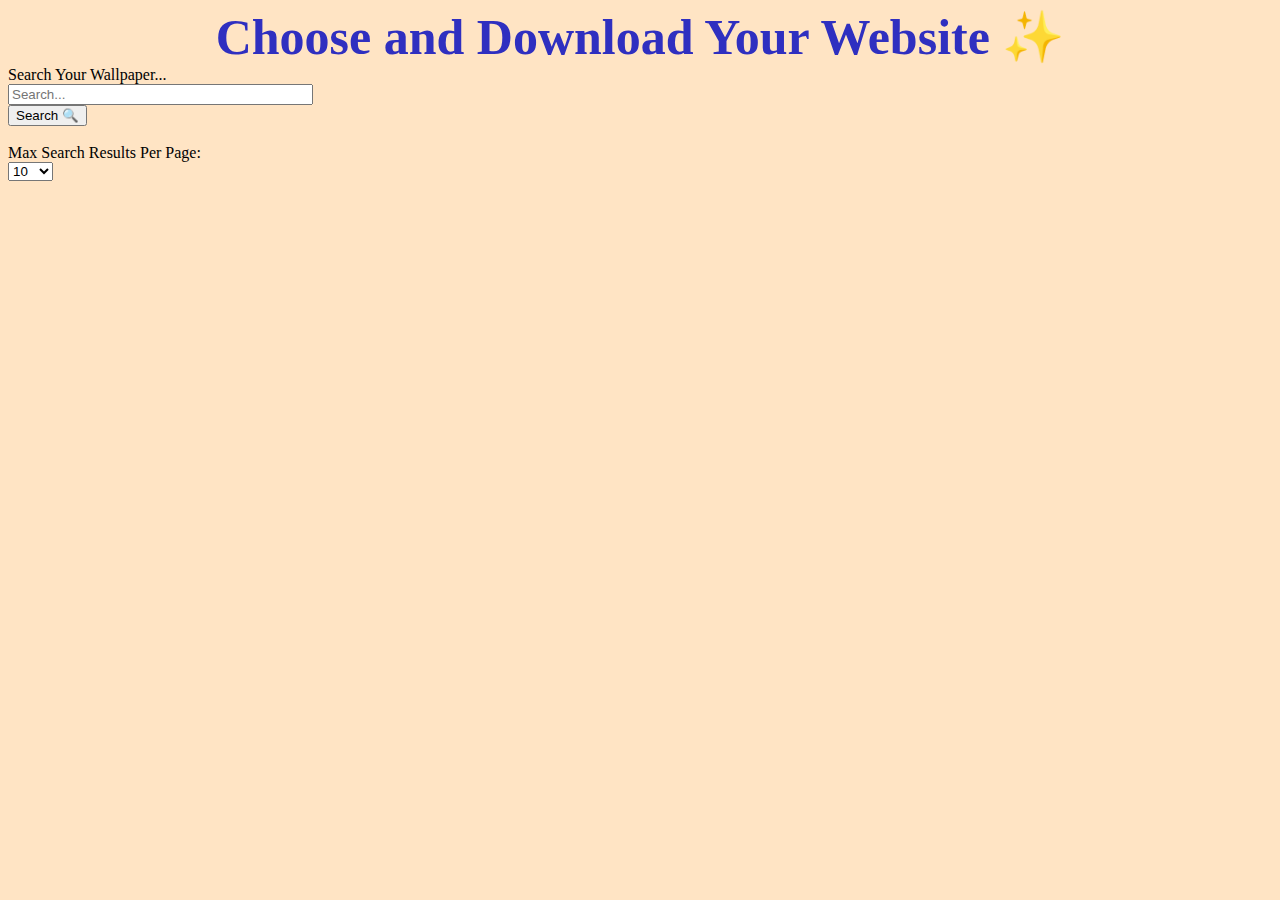
<file: chooseAndDownloadYourWallpaper/src/index.html>
<!DOCTYPE html>
<html lang="en">
<head>
    <meta charset="UTF-8">
    <meta http-equiv="X-UA-Compatible" content="IE=edge">
    <meta name="viewport" content="width=device-width, initial-scale=1.0">
    <title>Choose and Download Your Wallpaper</title>
    <link rel="icon" type="icon/x-icon" href="../images and icons/icon.png">
    <link rel="stylesheet" href="./index.css">
</head>

<body>
    <div class="navArea">
        <!-- This area will be without search bar. 
        The search bar will be in the area of next <div> element. 
        This area will be,
        1. Non-sticky and,
        2. Non-scrollable.-->
        
        <b>Choose and Download Your Website &#10024;</b>
    </div>

    <div class="serachBarArea">
        <form>
            <div class="firstRow">
                <div class="labelArea">
                    <label for="Search Bar">
                        Search Your Wallpaper...
                    </label>
                </div>
                <div class="searchArea">
                    <input class="searchBar" type="search" name="Search Bar"
                    maxlength="30" size="35" placeholder="Search...">
                </div>
                <div class="searchButton">
                    <input class="buttonForSearch" type="button" name="Search Button"
                    value="Search &#128269;">
                </div>
            </div>
            <br>
            <div class="secondRow">
                <div class="labelArea">
                    <label for="resultNumbers">
                        Max Search Results Per Page:
                    </label>
                </div>
                <div class="dropdownResult">
                    <select id="dropdownList" name="resultNumbers">
                        <option value="10">10</option>
                        <option value="20">20</option>
                        <option value="30">30</option>
                        <option value="40">40</option>
                        <option value="50">50</option>
                        <option value="60">60</option>
                        <option value="100">100</option>
                        <option value="All">All</option>
                    </select>
                </div>
            </div>
        </form>
    </div>
    
    <div class="contentArea">
    <!-- From this <div> element the content will be scrollable. -->
        
    </div>

    <footer>

    </footer>
</body>
</html>
</file>
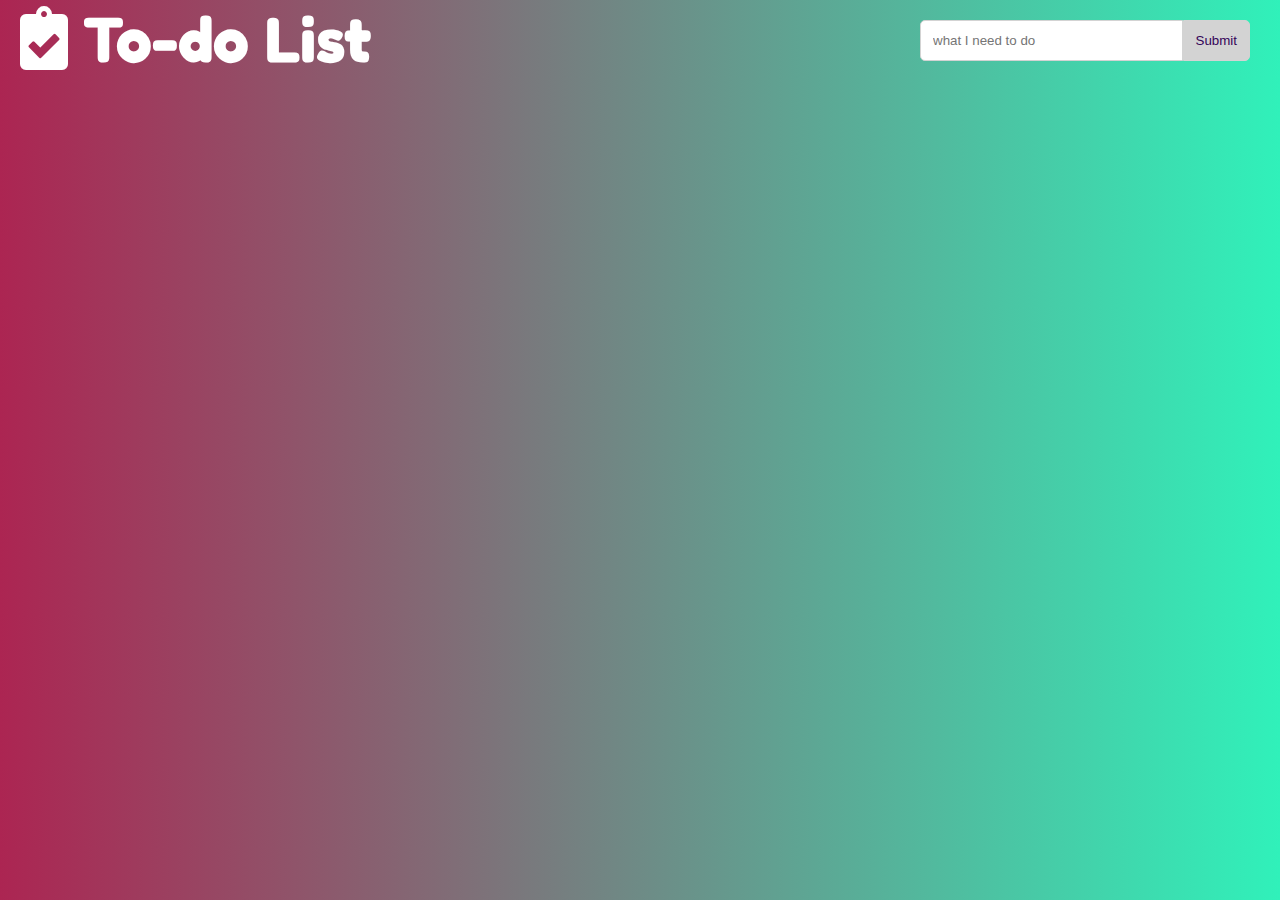
<file: Main.html>
<!DOCTYPE html>
<html lang="en">
<head>
  <meta charset="UTF-8">
  <meta name="viewport" content="width=device-width, initial-scale=1.0">
  <link rel="stylesheet" href="https://cdnjs.cloudflare.com/ajax/libs/font-awesome/5.15.3/css/all.min.css">
  <link rel="shortcut icon" type="image/png" href="list.png" />
  <link rel="stylesheet" href="Main.css">
  <title>To-do List</title>
</head>
<body>

  <main>
    <header>
      <div class="container">
        <div id="header">
          <h2><i class="fas fa-clipboard-check"></i> To-do List</h2>
          <div class="user_input">
            <input type="text" id="input" placeholder="what I need to do"><button id="add_item">Submit</button>
          </div>
        </div>
      </div>
    </header>
    
    <section>
      <div class="container">
        <div id="to_do_list"></div>
      </div>
    </section>
  </main>  

  <script src="Main.js"></script>
</body>

</html>
</file>
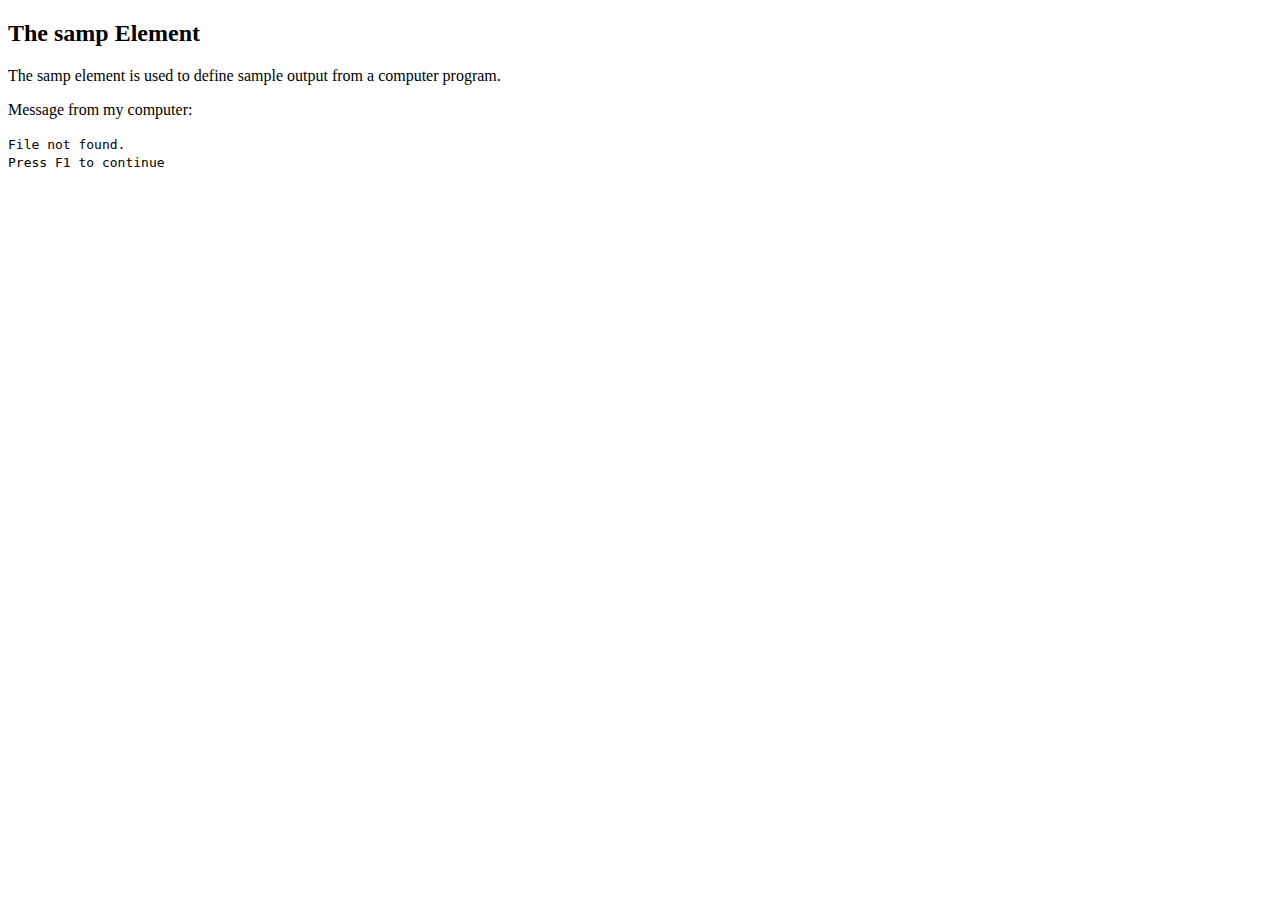
<file: One.html>
<!DOCTYPE html>

<html>

<body>

<h2>The samp Element</h2>

<p>The samp element is used to define sample output from a computer program.</p>

<p>Message from my computer:</p>

<p><samp>File not found.<br>Press F1 to continue</samp></p>

</body>

</html>
</file>
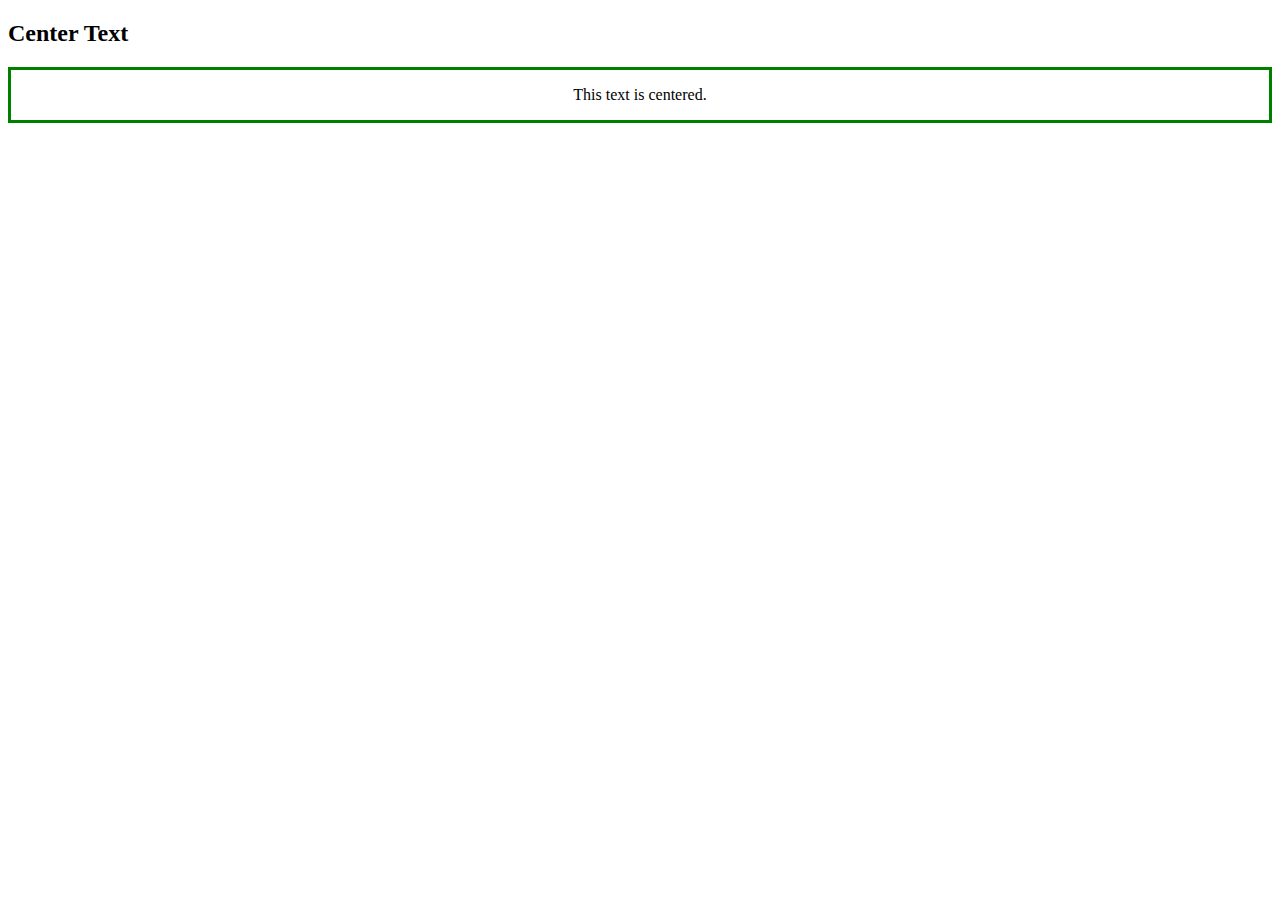
<file: Second.html>
<!DOCTYPE html>

<html>

<head>

<style>

.center {

  text-align: center;

  border: 3px solid green;

}

</style>

</head>

<body>

<h2>Center Text</h2>

<div class="center">

  <p>This text is centered.</p>

</div>

</body>
</file>
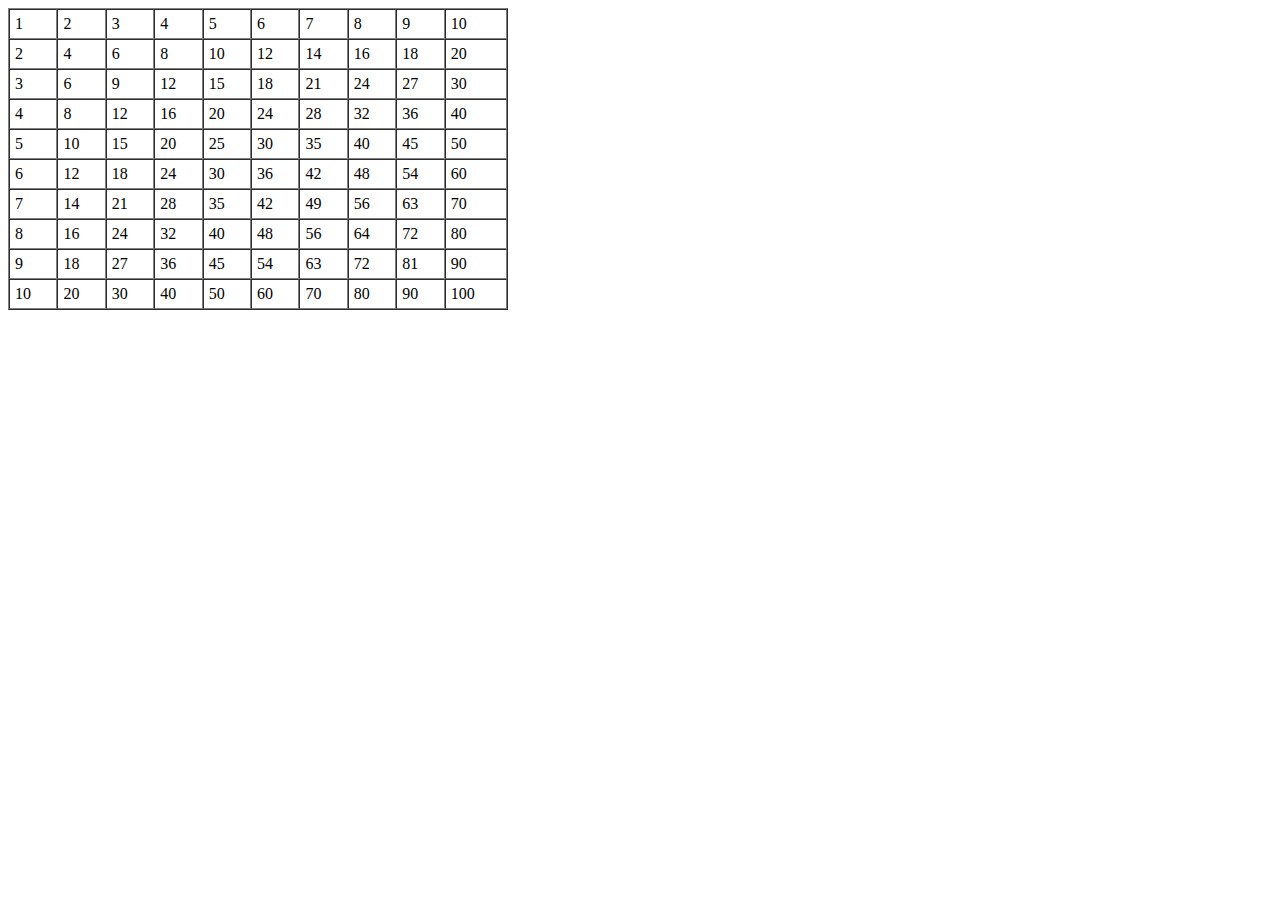
<file: DM/dm.html>
<html>
<head>
  <title>Multiplication Table</title>
  <script type="text/javascript">
    var rows = prompt("How many rows for your multiplication table?");
    var cols = prompt("How many columns for your multiplication table?");
    if(rows == "" || rows == null)
   		 rows = 10;
    if(cols== "" || cols== null)
   		 cols = 10;
    createTable(rows, cols);
    function createTable(rows, cols)
    {
      var j=1;
      var output = "<table border='1' width='500' cellspacing='0'cellpadding='5'>";
      for(i=1;i<=rows;i++)
      {
    	output = output + "<tr>";
        while(j<=cols)
        {
  		  output = output + "<td>" + i*j + "</td>";
   		  j = j+1;
   		}
   		 output = output + "</tr>";
   		 j = 1;
    }
    output = output + "</table>";
    document.write(output);
    }
  </script>
</head>
<body>
</body>
</html>
</file>
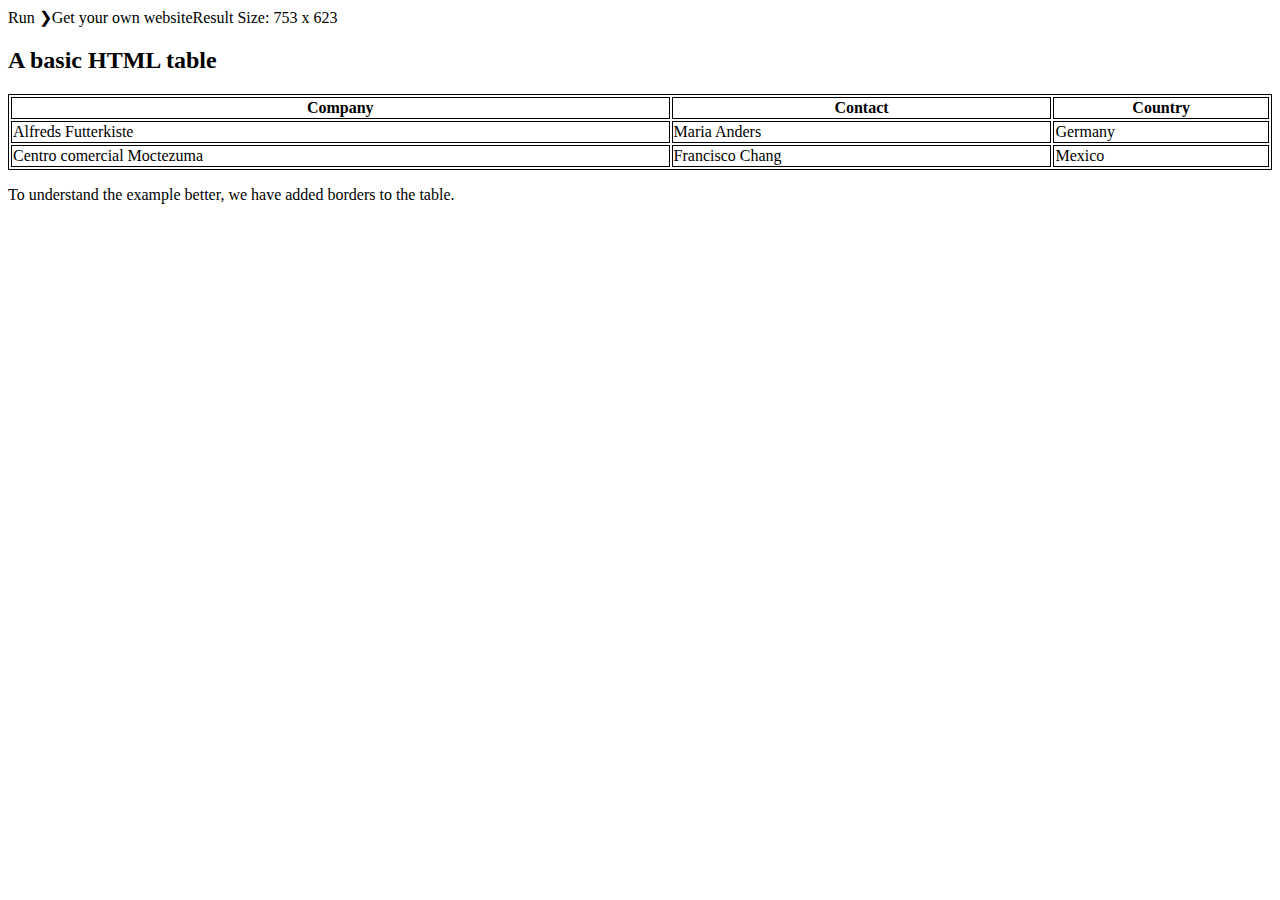
<file: Second/Second.html>
Run ❯Get your own websiteResult Size: 753 x 623
<!DOCTYPE html>
<html>
<style>
table, th, td {
  border:1px solid black;
}
</style>
<body>

<h2>A basic HTML table</h2>

<table style="width:100%">
  <tr>
    <th>Company</th>
    <th>Contact</th>
    <th>Country</th>
  </tr>
  <tr>
    <td>Alfreds Futterkiste</td>
    <td>Maria Anders</td>
    <td>Germany</td>
  </tr>
  <tr>
    <td>Centro comercial Moctezuma</td>
    <td>Francisco Chang</td>
    <td>Mexico</td>
  </tr>
</table>

<p>To understand the example better, we have added borders to the table.</p>

</body>
</html>
</file>
<file: chooseAndDownloadYourWallpaper/src/index.css>
body {
    background-color: bisque;
}

.contentArea {
    margin-left: 20%;
    margin-right: 20%;
    background-color: blue;
    border: none;
    border-radius: 3px;
}

.navArea {
    font-size: 50px;
    font-family: cursive, fantasy, serif;
    text-align: center;
    background-color: transparent;
    color: rgb(47, 47, 192);
}
</file>
<file: Main.css>
@import url('https://fonts.googleapis.com/css2?family=Fredoka+One&display=swap');

*{
  padding: 10;
  margin: 0;
  box-sizing: border-box;
}

body{
  font-family: 'Fredoka One', cursive;
  background-image: linear-gradient(to right, #ac2552, #30f1ba);
  color: #fff;
}

.container{
  width: 1300px;
  margin: auto;
}

#header{
  display: flex;
  justify-content: space-between;
  align-items:center;
  flex-wrap: wrap;
  min-height: 70px;
  padding: 0 20px;
}

#header h2{font-size: 4rem;}

.user_input{
  margin-top: 4px;
  width: 350px;
  text-align: center;
}

.user_input input{
  width: 75%;
  outline: none;
  padding: 12px;
  border: 1px solid lightgray;
  border-top-left-radius: 5px;
  border-bottom-left-radius: 5px;
  -webkit-transition: all 0.30s ease-in-out;
  -moz-transition: all 0.30s ease-in-out;
  -ms-transition: all 0.30s ease-in-out;
  -o-transition: all 0.30s ease-in-out;
  transition: all 0.30s ease-in-out;
}

.user_input input:focus{
  box-shadow: 0 0 5px #E22865;
  border: 1px solid #E22865;
}

.user_input button{
  cursor: pointer;
  padding: 12px;
  width: fit-content;
  color: rgb(52, 4, 88);
  transition: 1s;
  outline: none;
  background-color: lightgray;
  border: 1px solid lightgray;
  border-top-right-radius: 5px;
  border-bottom-right-radius: 5px;
}

.user-input button:hover{
  background-color: transparent;
  color: white;
}

#to_do_list{
  width: 500px;
  margin: auto;
}

.item{
  display: flex;
  justify-content: space-between;
  width: 100%;
  height: auto;
  border-radius: 2px;
  padding: 1rem;
  color: #454545;
  margin-top:10px;
  font-size: 1rem;
  background-color: white;
  border: 1px solid lightgray;
  text-transform: uppercase;
  -webkit-transition: all 0.30s ease-in-out;
  -moz-transition: all 0.30s ease-in-out;
  -ms-transition: all 0.30s ease-in-out;
  -o-transition: all 0.30s ease-in-out;
  transition: all 0.30s ease-in-out;
}

.item:hover{
  box-shadow: 0 0 20px #E22865;
  border: 1px solid #E22865;
}

.item i{
  cursor: pointer;
  margin: 0 5px;
}

@media(max-width:1280px){
  .container{width: 100%;}
}

@media(max-width:768px){
  .container{width: 95%;}
  
  #header{
    padding: 20px;
    gap: 10px;
    align-items: center;
    flex-direction: column;
  }

  #header h2{margin: 10px 0;}

  .user_input{width: 100%;}

  #to_do_list{width: 100%;}
}
</file>
